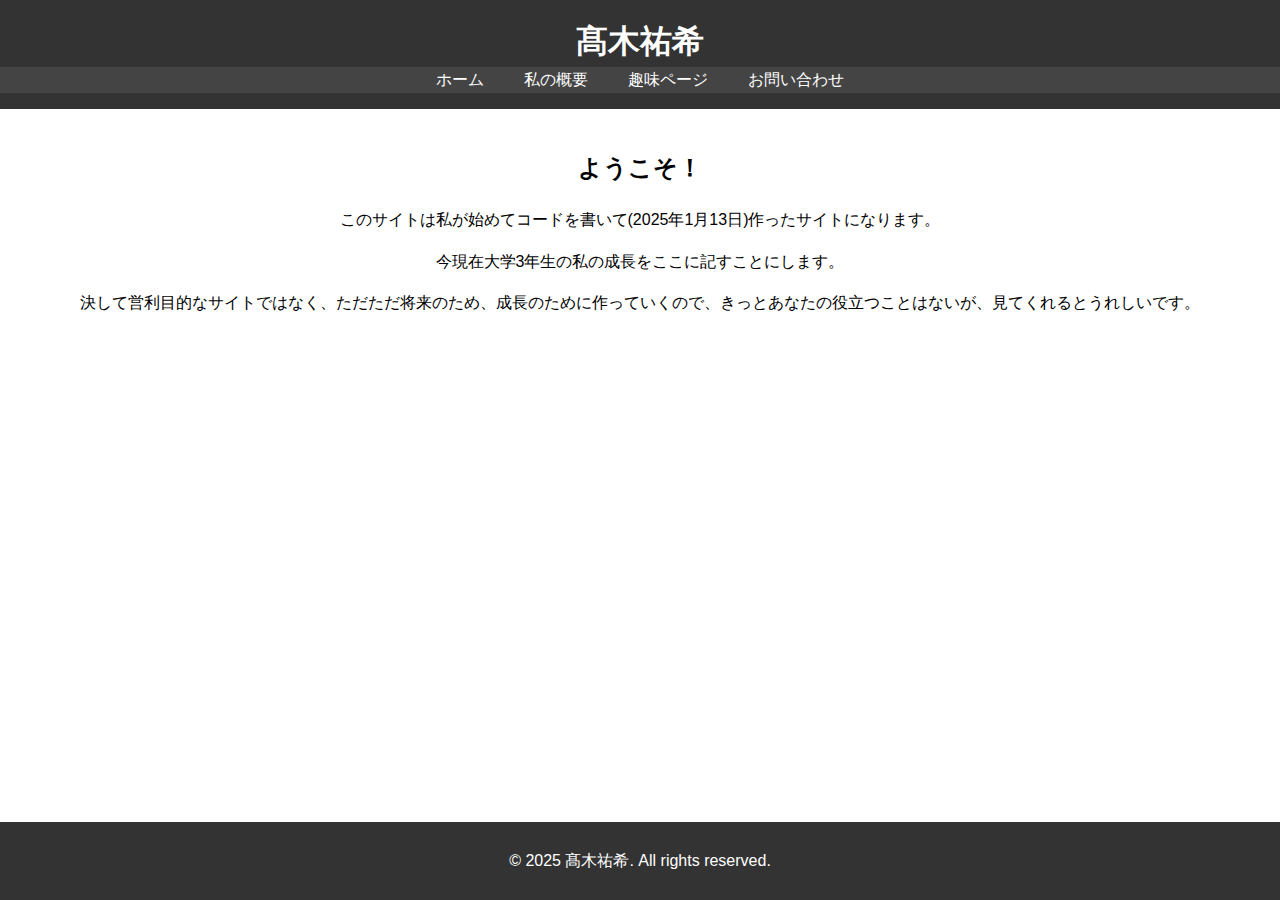
<file: index.html>
<!DOCTYPE html>
<html lang="ja">
<head>
    <meta charset="UTF-8">
    <meta name="viewport" content="width=device-width, initial-scale=1.0">
    <title>髙木祐希のホームページ</title>
    <link rel="stylesheet" href="style.css">
</head>
<body>
    <header>
        <h1>髙木祐希</h1>
        <nav>
            <ul>
                <li><a href="index.html">ホーム</a></li>
                <li><a href="about.html">私の概要</a></li>
                <li><a href="myhobbies.html">趣味ページ</a></li>
                <li><a href="contact.html">お問い合わせ</a></li>
            </ul>
        </nav>
    </header>
    <main>
        <h2>ようこそ！</h2>
        <p>このサイトは私が始めてコードを書いて(2025年1月13日)作ったサイトになります。</p>
        <p>今現在大学3年生の私の成長をここに記すことにします。</p>
        <p>決して営利目的なサイトではなく、ただただ将来のため、成長のために作っていくので、きっとあなたの役立つことはないが、見てくれるとうれしいです。</p>
    </main>
    <footer>
        <p>© 2025 髙木祐希. All rights reserved.</p>
    </footer>
</body>
</html>
</file>
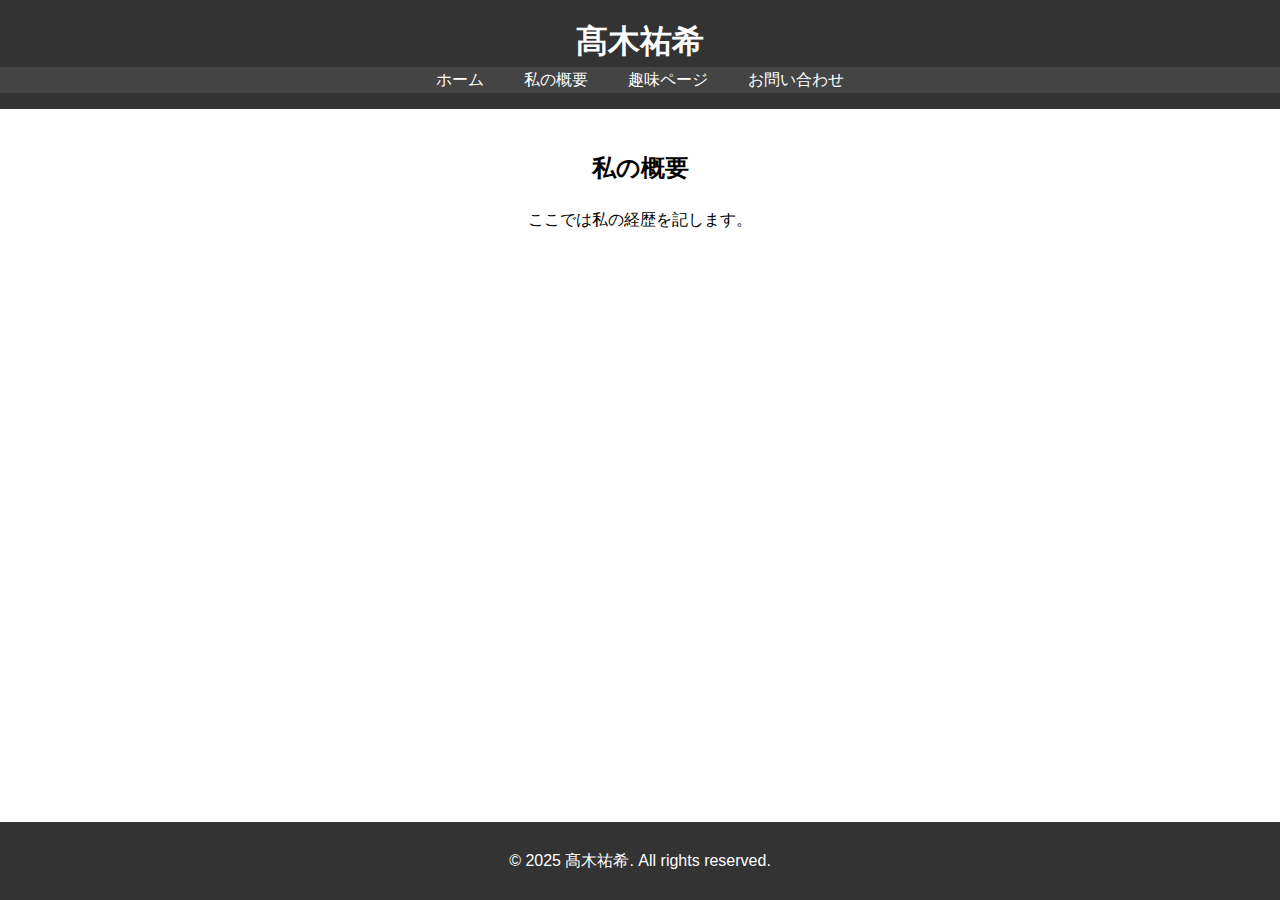
<file: about.html>
<!DOCTYPE html>
<html lang="ja">
<head>
    <meta charset="UTF-8">
    <meta name="viewport" content="width=device-width, initial-scale=1.0">
    <title>髙木祐希のホームページ</title>
    <link rel="stylesheet" href="style.css">
</head>
<body>
    <header>
        <h1>髙木祐希</h1>
        <nav>
            <ul>
                <li><a href="index.html">ホーム</a></li>
                <li><a href="about.html">私の概要</a></li>
                <li><a href="myhobbies.html">趣味ページ</a></li>
                <li><a href="contact.html">お問い合わせ</a></li>
            </ul>
        </nav>
    </header>
    <main>
        <h2>私の概要</h2>
        <p>ここでは私の経歴を記します。</p>
    </main>
    <footer>
        <p>© 2025 髙木祐希. All rights reserved.</p>
    </footer>
</body>
</html>
</file>
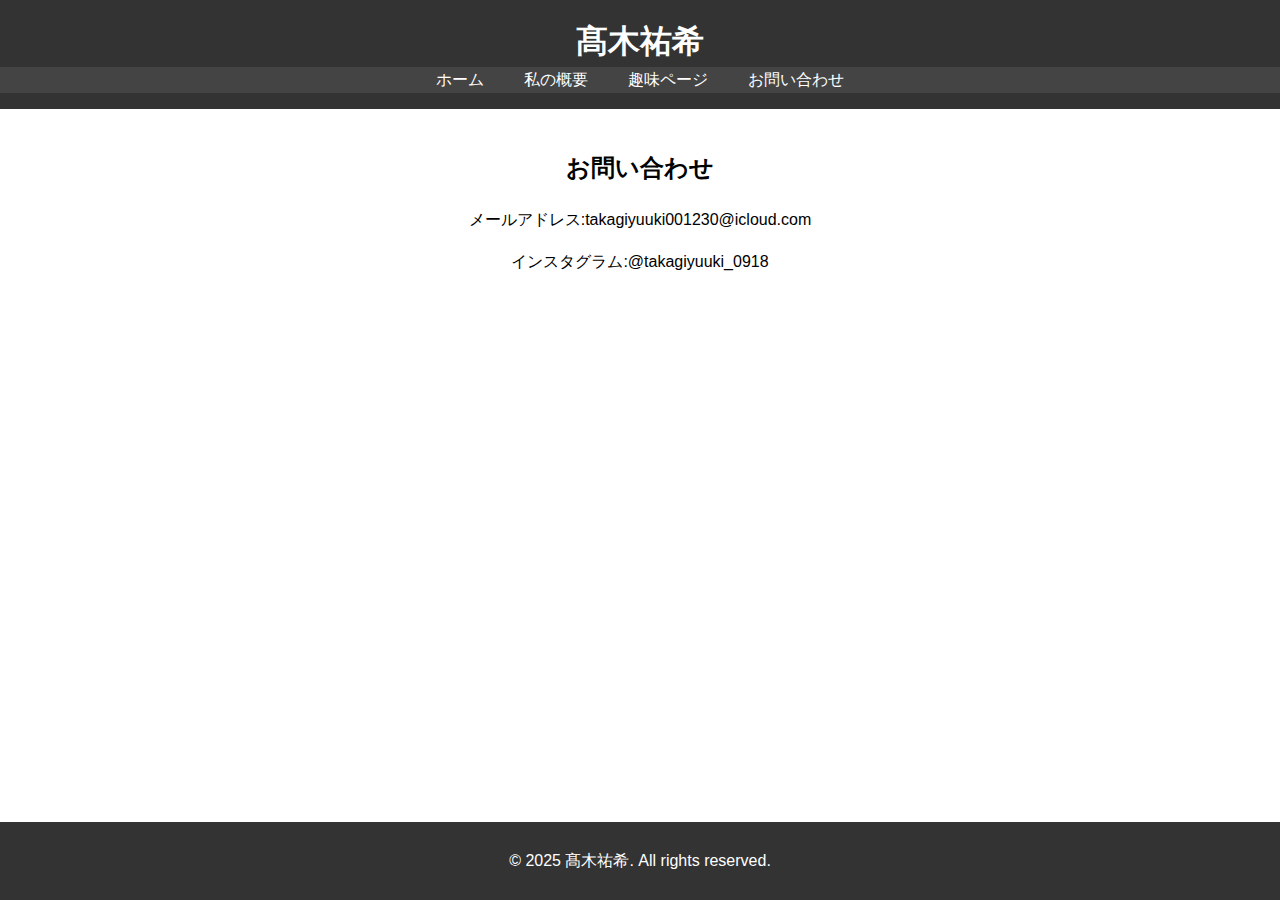
<file: contact.html>
<!DOCTYPE html>
<html lang="ja">
<head>
    <meta charset="UTF-8">
    <meta name="viewport" content="width=device-width, initial-scale=1.0">
    <title>髙木祐希のホームページ</title>
    <link rel="stylesheet" href="style.css">
</head>
<body>
    <header>
        <h1>髙木祐希</h1>
        <nav>
            <ul>
                <li><a href="index.html">ホーム</a></li>
                <li><a href="about.html">私の概要</a></li>
                <li><a href="myhobbies.html">趣味ページ</a></li>
                <li><a href="contact.html">お問い合わせ</a></li>
            </ul>
        </nav>
    </header>
    <main>
        <h2>お問い合わせ</h2>
        <p>メールアドレス:takagiyuuki001230@icloud.com</p>
        <p>インスタグラム:@takagiyuuki_0918</p>
    </main>
    <footer>
        <p>© 2025 髙木祐希. All rights reserved.</p>
    </footer>
</body>
</html>
</file>
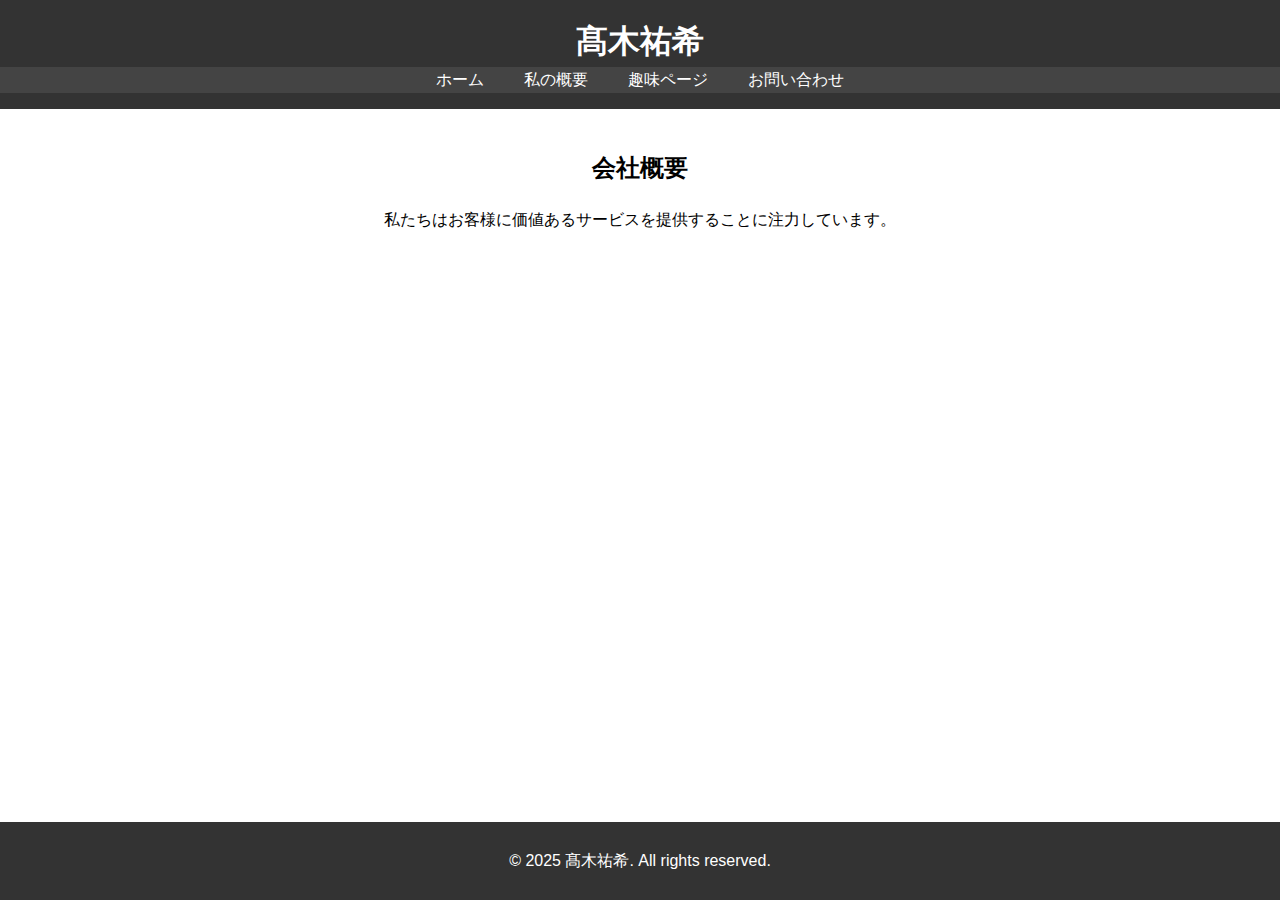
<file: myhobbies.html>
<!DOCTYPE html>
<html lang="ja">
<head>
    <meta charset="UTF-8">
    <meta name="viewport" content="width=device-width, initial-scale=1.0">
    <title>髙木祐希のホームページ</title>
    <link rel="stylesheet" href="style.css">
</head>
<body>
    <header>
        <h1>髙木祐希</h1>
        <nav>
            <ul>
                <li><a href="index.html">ホーム</a></li>
                <li><a href="about.html">私の概要</a></li>
                <li><a href="myhobbies.html">趣味ページ</a></li>
                <li><a href="contact.html">お問い合わせ</a></li>
            </ul>
        </nav>
    </header>
    <main>
        <h2>会社概要</h2>
        <p>私たちはお客様に価値あるサービスを提供することに注力しています。</p>
    </main>
    <footer>
        <p>© 2025 髙木祐希. All rights reserved.</p>
    </footer>
</body>
</html>
</file>
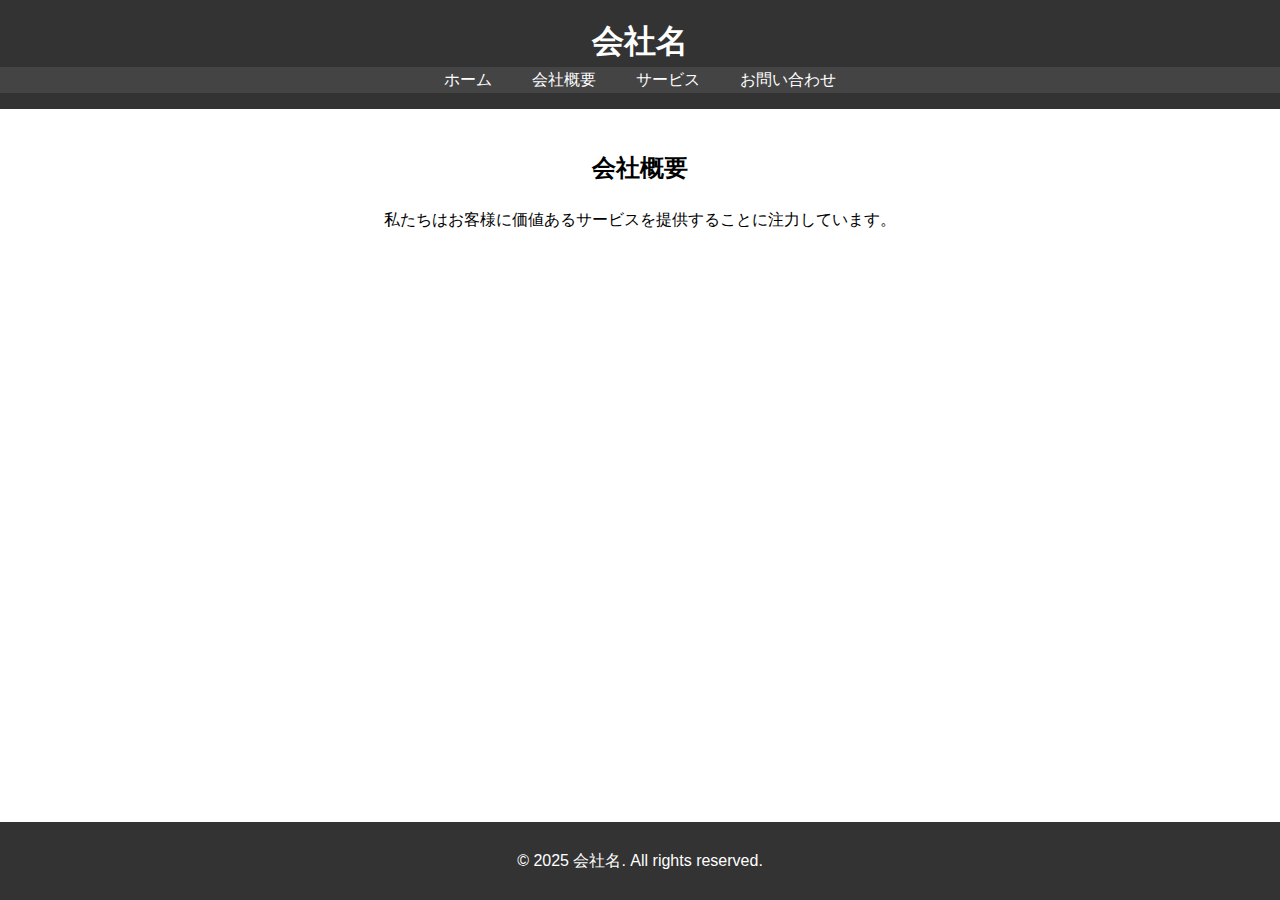
<file: services.html>
<!DOCTYPE html>
<html lang="ja">
<head>
    <meta charset="UTF-8">
    <meta name="viewport" content="width=device-width, initial-scale=1.0">
    <title>会社概要</title>
    <link rel="stylesheet" href="style.css">
</head>
<body>
    <header>
        <h1>会社名</h1>
        <nav>
            <ul>
                <li><a href="index.html">ホーム</a></li>
                <li><a href="about.html">会社概要</a></li>
                <li><a href="services.html">サービス</a></li>
                <li><a href="contact.html">お問い合わせ</a></li>
            </ul>
        </nav>
    </header>
    <main>
        <h2>会社概要</h2>
        <p>私たちはお客様に価値あるサービスを提供することに注力しています。</p>
    </main>
    <footer>
        <p>© 2025 会社名. All rights reserved.</p>
    </footer>
</body>
</html>
</file>
<file: style.css>
/* 全体のスタイル */
body {
    margin: 0;
    font-family: Arial, sans-serif;
    line-height: 1.6;
}

header {
    background: #333;
    color: #fff;
    padding: 1rem 0;
    text-align: center;
}

header h1 {
    margin: 0;
}

nav ul {
    list-style: none;
    padding: 0;
    margin: 0;
    display: flex;
    justify-content: center;
    background: #444;
}

nav ul li {
    margin: 0 10px;
}

nav ul li a {
    color: #fff;
    text-decoration: none;
    padding: 5px 10px;
}

nav ul li a:hover {
    background: #555;
    border-radius: 5px;
}

main {
    padding: 20px;
    text-align: center;
}

footer {
    background: #333;
    color: #fff;
    text-align: center;
    padding: 10px 0;
    position: fixed;
    bottom: 0;
    width: 100%;
}
</file>
